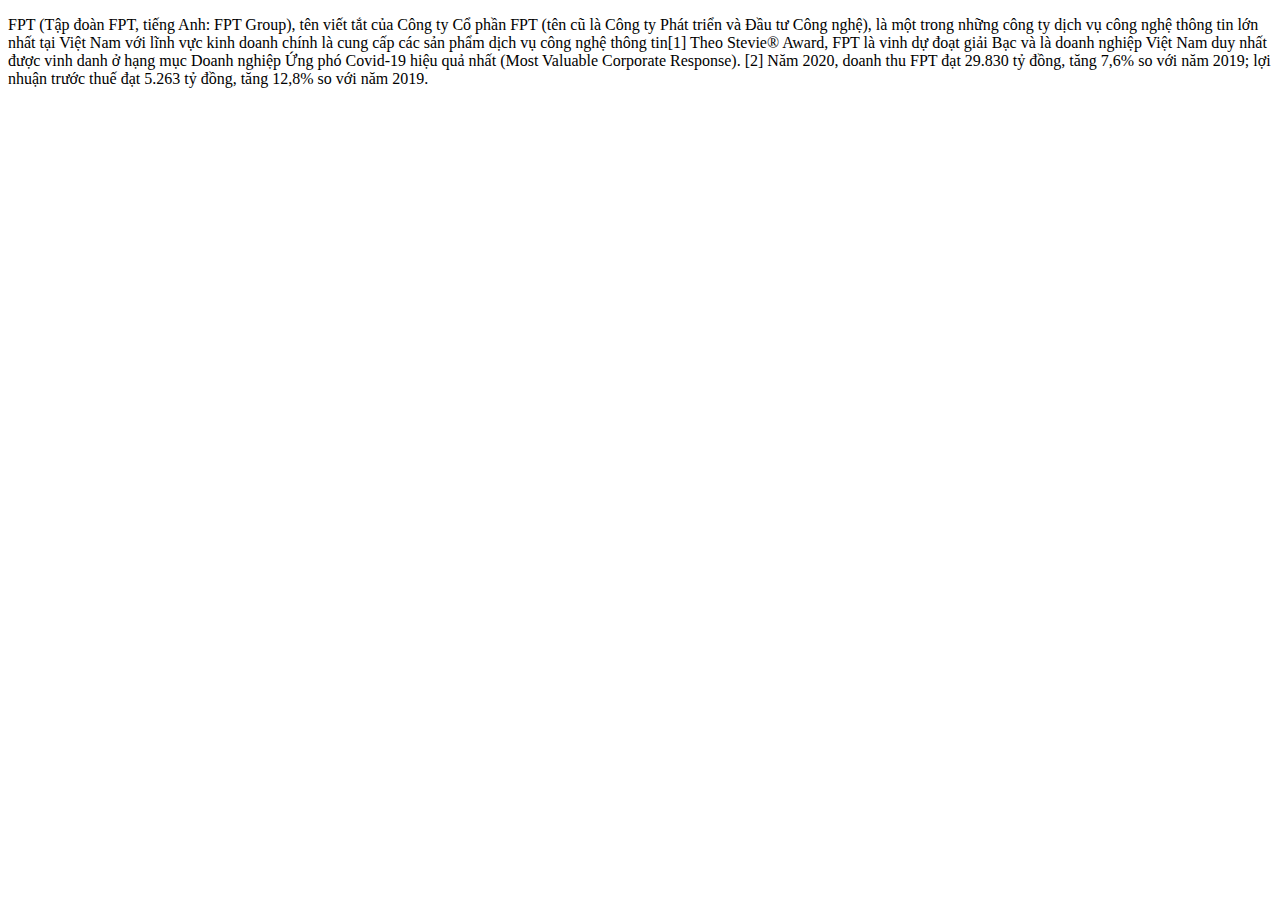
<file: home.html>
<!DOCTYPE html>
<html lang="en">
<head>
    <meta charset="UTF-8">
    <meta http-equiv="X-UA-Compatible" content="IE=edge">
    <meta name="viewport" content="width=device-width, initial-scale=1.0">
    <title>Document</title>
</head>
<body>
    <p>FPT (Tập đoàn FPT, tiếng Anh: FPT Group), tên viết tắt của Công ty Cổ phần FPT (tên cũ là Công ty Phát triển và Đầu tư Công nghệ), là một trong những công ty dịch vụ công nghệ thông tin lớn nhất tại Việt Nam với lĩnh vực kinh doanh chính là cung cấp các sản phẩm dịch vụ công nghệ thông tin[1] Theo Stevie® Award, FPT là vinh dự đoạt giải Bạc và là doanh nghiệp Việt Nam duy nhất được vinh danh ở hạng mục Doanh nghiệp Ứng phó Covid-19 hiệu quả nhất (Most Valuable Corporate Response). [2] Năm 2020, doanh thu FPT đạt 29.830 tỷ đồng, tăng 7,6% so với năm 2019; lợi nhuận trước thuế đạt 5.263 tỷ đồng, tăng 12,8% so với năm 2019.</p>
    <script async defer crossorigin="anonymous"
        src="https://connect.facebook.net/vi_VN/sdk.js#xfbml=1&version=v13.0&appId=3000916196792699&autoLogAppEvents=1"
        nonce="axA4P4yg"></script>
    <div class="fb-like" data-href="https://developers.facebook.com/docs/plugins/" data-width="" data-layout="standard"
        data-action="like" data-size="small" data-share="true"></div>
    <div id="fb-root"></div>
    <script async defer crossorigin="anonymous"
        src="https://connect.facebook.net/vi_VN/sdk.js#xfbml=1&version=v13.0&appId=3000916196792699&autoLogAppEvents=1"
        nonce="C1d9eynj"></script>
    <div class="fb-comments" data-href="https://developers.facebook.com/docs/plugins/comments#configurator"
        data-width="" data-numposts="5"></div>
</body>
</html>
</file>
